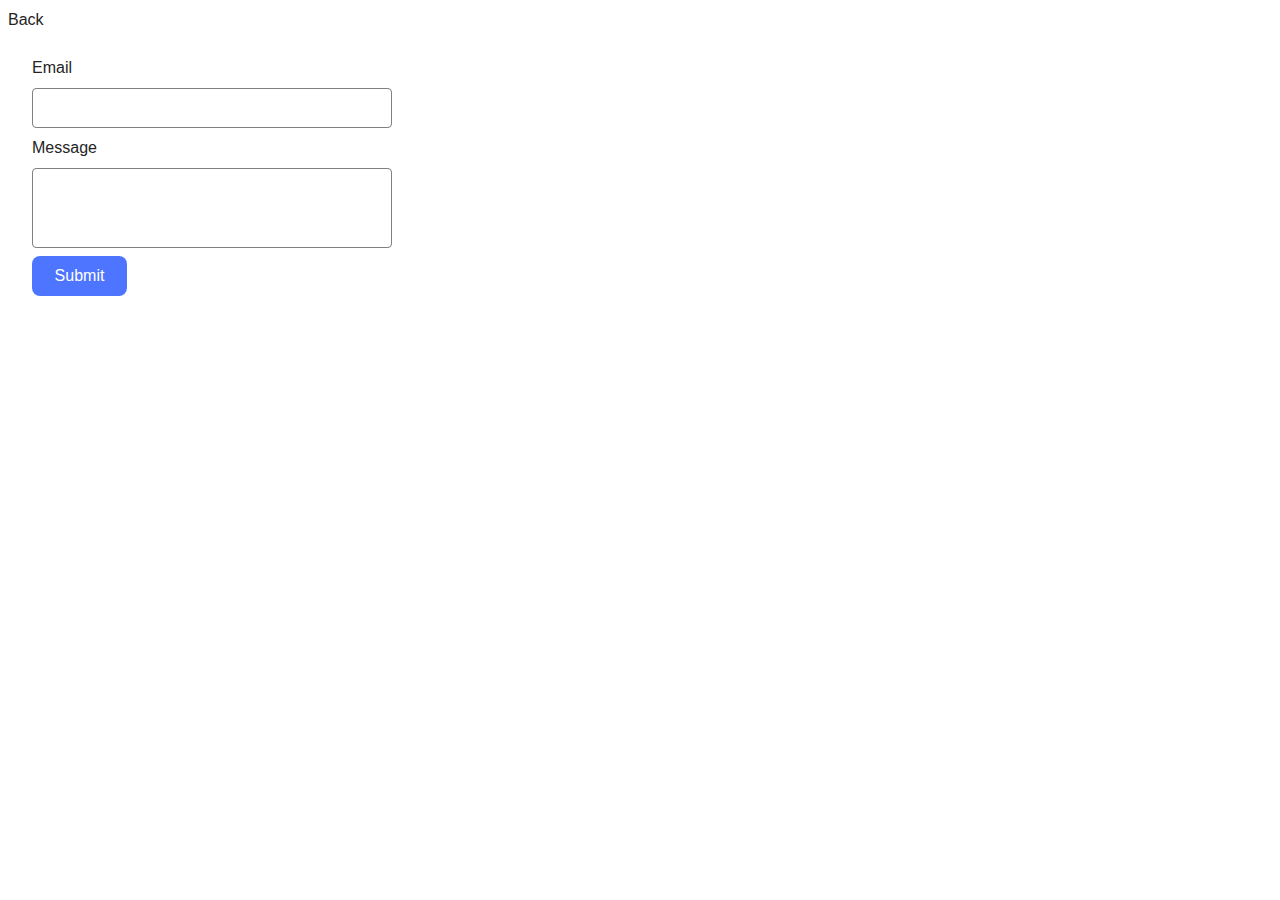
<file: src/2-form.html>
<!DOCTYPE html>
<html lang="en">
<head>
    <meta charset="UTF-8">
    <meta name="viewport" content="width=device-width, initial-scale=1.0">
    <title>Document</title>
    <link rel="stylesheet" href="./css/styles.css"/>
</head>
<body>
    <a href="./index.html">Back</a>
    <form class="feedback-form" autocomplete="off">
        <label>
            Email
            <input type="email" name="email" autofocus />
        </label>
        <label>
            Message
            <textarea name="message" rows="8"></textarea>
        </label>
        <button type="submit">Submit</button>
    </form>
    
    <script src="./js/2-form.js" type="module"></script>
</body>
</html>
</file>
<file: src/css/styles.css>
/**
  |============================
  | include css partials with
  | default @import url()
  |============================
*/
@import url('./reset.css');
@import url('./vite-promo.css');
@import url('./header.css');

:root {
  font-family: Inter, Avenir, Helvetica, Arial, sans-serif;
  font-size: 16px;
  line-height: 24px;
  font-weight: 400;

  color: #242424;
  background-color: rgba(255, 255, 255, 0.87);

  font-synthesis: none;
  text-rendering: optimizeLegibility;
  -webkit-font-smoothing: antialiased;
  -moz-osx-font-smoothing: grayscale;
  -webkit-text-size-adjust: 100%;
}

/* Клас для обнулення базових властивостей списків (ul) */
ul {
  list-style: none;
  padding-left: 0;
  margin: 0;
}

/* Клас для обнулення базових властивостей у посилань */
a {
  text-decoration: none;
}

/* Властивості для коректного відображення картинок */
img {
  display: block;
  max-width: 100%;
  height: auto;
}

body {

  font-family: "Montserrat", sans-serif;
}

.gallery {
  margin: 24px 156px;
  display: flex;
  flex-wrap: wrap;
  gap: 24px;
}

.gallery-item {
  width: calc((100% - 48px) / 3);
  transition: transform 250ms cubic-bezier(0.4, 0, 0.2, 1);
}

.gallery-item:hover {
  transform: scale(104%);
}

.feedback-form {
  margin: 24px;
  display: flex;
  flex-direction: column;
}

label {
  display: flex;
  flex-direction: column;
  gap: 8px;
  font-size: 16px;
  margin-bottom: 8px;
}

input {
  box-sizing: border-box;
  width: 360px;
  height: 40px;
  padding: 8px 0px 8px 16px;
  border: 1px solid #808080;
  border-radius: 4px;
  outline: transparent;
}

input:hover {
  border-color: #000;
}

textarea {
  box-sizing: border-box;
  width: 360px;
  border: 1px solid #808080;
  border-radius: 4px;
  height: 80px;
  padding: 8px 0px 8px 16px;
  resize: none;
  outline: transparent;
}

button {
  border: none;
  border-radius: 8px;
  padding: 8px 16px;
  width: 95px;
  height: 40px;
  background-color: #4e75ff;
  color: #fff;
  font-weight: 500;
  font-size: 16px;
}

button:hover {
  background-color: #6c8cff;
}
</file>
